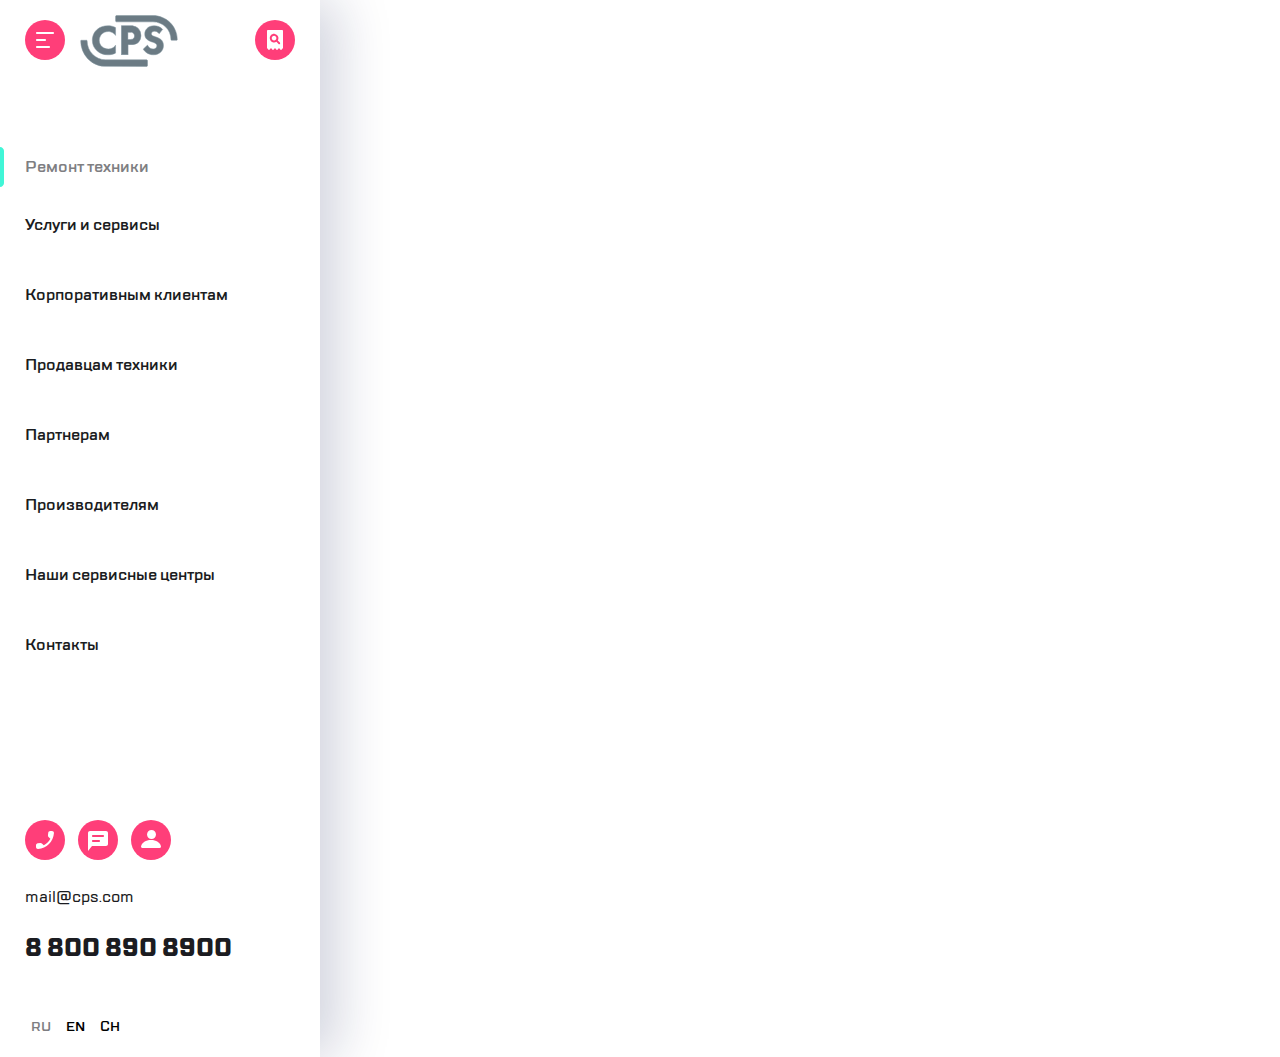
<file: index.html>
<!DOCTYPE html>
<html lang="en">
<head>
    <meta charset="UTF-8">
    <meta name="viewport" content="width=device-width, initial-scale=1.0">
    <title>Layout 1.4</title>
    <link href="css/Layout1.4.css" rel="stylesheet">
    <link rel="stylesheet" href="TTLakes/stylesheet.css">
</head>
<body>
<header class="header">
  <div class="header-container">
    <button type="button" class="button-menu button-menu__burger">
        <img class="button-icon__img" src="img/header_burger.svg" arl="">
    </button>

    <a class="header__logo"><img class="logo" src="img/header_logo.svg" arl="Логотип"></a>

    <button type="button" class="button-menu button-menu__checkstatus">
        <img class="button-icon__img" src="img/header_checkstatus.svg" arl="">
    </button>
  </div>  

</header>
<main class="main">
    <nav class="nav">
        <button class="nav__button  nav__button--selected">Ремонт техники</button>
        <button class="nav__button ">Услуги и сервисы</button>
        <button class="nav__button ">Корпоративным клиентам</button>
        <button class="nav__button ">Продавцам техники</button>
        <button class="nav__button ">Партнерам</button>
        <button class="nav__button ">Производителям</button>
        <button class="nav__button ">Наши сервисные центры</button>
        <button class="nav__button ">Контакты</button>
      
    </nav>

</main>
<footer class="footer">
    <div class="footer-container">
        <button type="button" class="footer__button-menu button-menu button-menu__call">
            <img class="button-icon__img" src="img/call.svg" arl="">
        </button>
        <button type="button" class="footer__button-menu button-menu button-menu__chat">
            <img class="button-icon__img" src="img/chat.svg" arl="">
        </button>
        <button type="button" class="footer__button-menu button-menu button-menu__profile">
            <img class="button-icon__img" src="img/profile.svg" arl="">
        </button>
        <a href='#' class="mail">mail@cps.com</a>
        <p class="number">8 800 890 8900</p>
        <button class="footer__button-language button-language button-language--selected">RU</button>
        <button class="footer__button-language button-language">EN</button>
        <button class="footer__button-language button-language">CH</button>



    </div>
</footer>

</body>
</html>
</file>
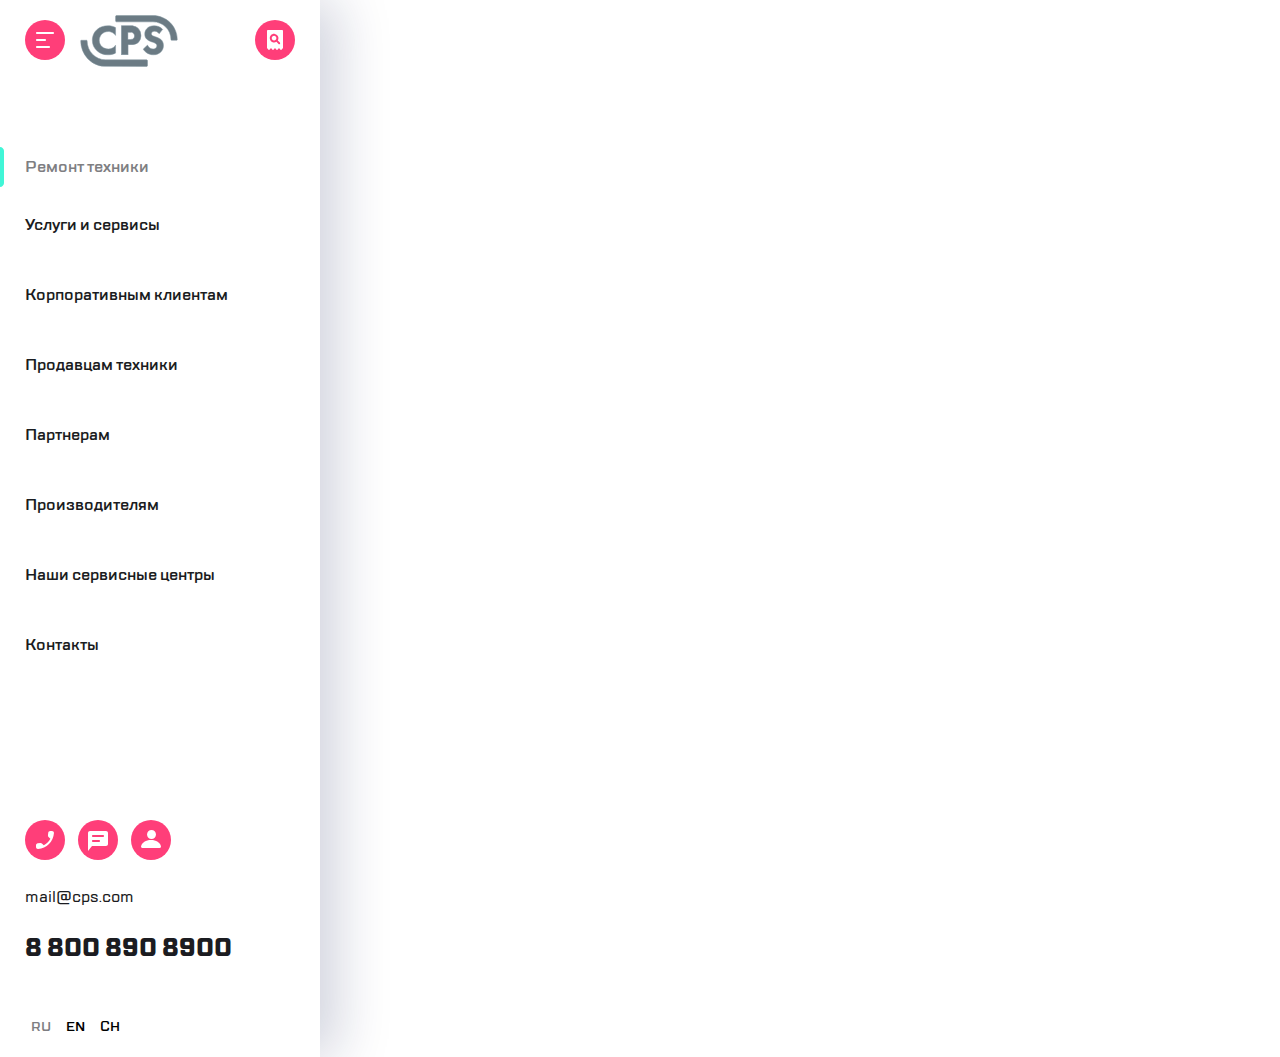
<file: Layout 1.4.html>
<!DOCTYPE html>
<html lang="en">
<head>
    <meta charset="UTF-8">
    <meta name="viewport" content="width=device-width, initial-scale=1.0">
    <title>Layout 1.4</title>
    <link href="css/Layout1.4.css" rel="stylesheet">
    <link rel="stylesheet" href="TTLakes/stylesheet.css">
</head>
<body>
<header class="header">
  <div class="header-container">
    <button type="button" class="button-menu button-menu__burger">
        <img class="button-icon__img" src="img/header_burger.svg" arl="">
    </button>

    <a class="header__logo"><img class="logo" src="img/header_logo.svg" arl="Логотип"></a>

    <button type="button" class="button-menu button-menu__checkstatus">
        <img class="button-icon__img" src="img/header_checkstatus.svg" arl="">
    </button>
  </div>  

</header>
<main class="main">
    <nav class="nav">
        <button class="nav__button  nav__button--selected">Ремонт техники</button>
        <button class="nav__button ">Услуги и сервисы</button>
        <button class="nav__button ">Корпоративным клиентам</button>
        <button class="nav__button ">Продавцам техники</button>
        <button class="nav__button ">Партнерам</button>
        <button class="nav__button ">Производителям</button>
        <button class="nav__button ">Наши сервисные центры</button>
        <button class="nav__button ">Контакты</button>
      
    </nav>

</main>
<footer class="footer">
    <div class="footer-container">
        <button type="button" class="footer__button-menu button-menu button-menu__call">
            <img class="button-icon__img" src="img/call.svg" arl="">
        </button>
        <button type="button" class="footer__button-menu button-menu button-menu__chat">
            <img class="button-icon__img" src="img/chat.svg" arl="">
        </button>
        <button type="button" class="footer__button-menu button-menu button-menu__profile">
            <img class="button-icon__img" src="img/profile.svg" arl="">
        </button>
        <a href='#' class="mail">mail@cps.com</a>
        <p class="number">8 800 890 8900</p>
        <button class="footer__button-language button-language button-language--selected">RU</button>
        <button class="footer__button-language button-language">EN</button>
        <button class="footer__button-language button-language">CH</button>



    </div>
</footer>

</body>
</html>
</file>
<file: css/Layout1.4.css>
html {
    box-sizing: border-box;
}
  *, *:before, *:after {
    box-sizing: inherit;
}

/*@font-face {
    font-family: 'TTLakes';
    src: url('../fonts/TTLakes-Regular.ttf');
}

@font-face {
    font-family: 'TTLakes-bold';
    src: url('../fonts/TTLakes-Bold.ttf');
}*/

body {
    margin: 0;
    padding: 0;
    background-color: #FFFFFF;
    width: 320px;
    padding-top: 20px;
    box-shadow: 16px 0px 52px 0px rgba(14, 24, 80, 0.20), -2px 0px 4px 0px rgba(69, 79, 126, 0.02);
    
}
                                                       /*Шапка*/

.header-container{
    
    display: flex;
    justify-content: flex-start;
    min-height: 100px;
    padding: 0 25px;
}

.header__logo{
    margin-top: -5px;
    margin-left: 15px; 
}

.button-menu{
    padding: 0;
    width: 40px;
    height: 40px;   
    background-color: #FFFFFF;
    border: 0;
} 


.button-menu__checkstatus{
    margin-left:auto;
}

                                                     /*Меню*/

.nav{
    width: 222px;
}


.nav__button{
    display: block;
    font-size: 16px;
    letter-spacing: -0.2;
    line-height: 24px;
    width: 222px;
    height: 70px;
    text-align: left;
    padding-left: 25px;
    padding-right: 0;
    border: 0;
    background-color:  #FFFFFF;
    font-family: 'TT Lakes';
    font-weight: 600;
    color: #1B1C21;
    white-space: nowrap;
}

.nav__button:hover,
.button-menu:hover,
.button-language:hover{
    opacity: 0.5 ;
    transition: opacity 0.4s ease;
}

.nav__button--selected{
    width: 216px;
    padding-left: 21px;
    color:#7E7E82;
   
}
.nav__button--selected::before{
    content: url(../img/highlight_h1.svg);
    height: 32px;
    width: 4px;
    position: relative;
    left: -21px;
    top: 15px;
    



}
                                                     /*Контакты*/

.footer-container{
    font-family: 'TT Lakes';
    font-weight: 600;
    color: #1B1C21;
    padding-left: 25px ;
    padding-bottom: 20px;
    
}


.footer__button-menu{
    margin-right: 10px;
    margin-top: 140px;
}

.number{
    font-family: 'TT Lakes';
    font-weight: 800;
    color: #1B1C21;
    font-size: 24px;
}

.footer__button-language{
    padding-top: 30px;
}

.button-language{
    font-family: 'TT Lakes';
    font-weight: 600;
    border:0;
    background-color:  #FFFFFF;
}

.button-language--selected{
    color: #7E7E82;
}

.mail{
    display: block;
    margin-top: 20px;
    font-weight: 500;
    color: #1B1C21;
    text-decoration: none;
}
</file>
<file: TTLakes/stylesheet.css>
@font-face {
    font-family: 'TT Lakes';
    src: url('TTLakes-Italic.eot');
    src: local('TT Lakes Italic'), local('TTLakes-Italic'),
        url('TTLakes-Italic.eot?#iefix') format('embedded-opentype'),
        url('TTLakes-Italic.woff') format('woff'),
        url('TTLakes-Italic.ttf') format('truetype');
    font-weight: normal;
    font-style: italic;
}

@font-face {
    font-family: 'TT Lakes Condensed';
    src: url('TTLakesCondensed-ExtraLight.eot');
    src: local('TT Lakes Condensed ExtraLight'), local('TTLakesCondensed-ExtraLight'),
        url('TTLakesCondensed-ExtraLight.eot?#iefix') format('embedded-opentype'),
        url('TTLakesCondensed-ExtraLight.woff') format('woff'),
        url('TTLakesCondensed-ExtraLight.ttf') format('truetype');
    font-weight: 200;
    font-style: normal;
}

@font-face {
    font-family: 'TT Lakes Compressed';
    src: url('TTLakesCompressed-Regular.eot');
    src: local('TT Lakes Compressed Regular'), local('TTLakesCompressed-Regular'),
        url('TTLakesCompressed-Regular.eot?#iefix') format('embedded-opentype'),
        url('TTLakesCompressed-Regular.woff') format('woff'),
        url('TTLakesCompressed-Regular.ttf') format('truetype');
    font-weight: normal;
    font-style: normal;
}

@font-face {
    font-family: 'TT Lakes Compressed';
    src: url('TTLakesCompressed-ThinItalic.eot');
    src: local('TT Lakes Compressed Thin Italic'), local('TTLakesCompressed-ThinItalic'),
        url('TTLakesCompressed-ThinItalic.eot?#iefix') format('embedded-opentype'),
        url('TTLakesCompressed-ThinItalic.woff') format('woff'),
        url('TTLakesCompressed-ThinItalic.ttf') format('truetype');
    font-weight: 100;
    font-style: italic;
}

@font-face {
    font-family: 'TT Lakes Condensed';
    src: url('TTLakesCondensed-Medium.eot');
    src: local('TT Lakes Condensed Medium'), local('TTLakesCondensed-Medium'),
        url('TTLakesCondensed-Medium.eot?#iefix') format('embedded-opentype'),
        url('TTLakesCondensed-Medium.woff') format('woff'),
        url('TTLakesCondensed-Medium.ttf') format('truetype');
    font-weight: 500;
    font-style: normal;
}

@font-face {
    font-family: 'TT Lakes Compressed';
    src: url('TTLakesCompressed-ExtraBoldItalic.eot');
    src: local('TT Lakes Compressed ExtraBold Italic'), local('TTLakesCompressed-ExtraBoldItalic'),
        url('TTLakesCompressed-ExtraBoldItalic.eot?#iefix') format('embedded-opentype'),
        url('TTLakesCompressed-ExtraBoldItalic.woff') format('woff'),
        url('TTLakesCompressed-ExtraBoldItalic.ttf') format('truetype');
    font-weight: 800;
    font-style: italic;
}

@font-face {
    font-family: 'TT Lakes';
    src: url('TTLakes-ExtraLightItalic.eot');
    src: local('TT Lakes ExtraLight Italic'), local('TTLakes-ExtraLightItalic'),
        url('TTLakes-ExtraLightItalic.eot?#iefix') format('embedded-opentype'),
        url('TTLakes-ExtraLightItalic.woff') format('woff'),
        url('TTLakes-ExtraLightItalic.ttf') format('truetype');
    font-weight: 200;
    font-style: italic;
}

@font-face {
    font-family: 'TT Lakes';
    src: url('TTLakes-LightItalic.eot');
    src: local('TT Lakes Light Italic'), local('TTLakes-LightItalic'),
        url('TTLakes-LightItalic.eot?#iefix') format('embedded-opentype'),
        url('TTLakes-LightItalic.woff') format('woff'),
        url('TTLakes-LightItalic.ttf') format('truetype');
    font-weight: 300;
    font-style: italic;
}

@font-face {
    font-family: 'TT Lakes';
    src: url('TTLakes-Thin.eot');
    src: local('TT Lakes Thin'), local('TTLakes-Thin'),
        url('TTLakes-Thin.eot?#iefix') format('embedded-opentype'),
        url('TTLakes-Thin.woff') format('woff'),
        url('TTLakes-Thin.ttf') format('truetype');
    font-weight: 100;
    font-style: normal;
}

@font-face {
    font-family: 'TT Lakes';
    src: url('TTLakes-DemiBoldItalic.eot');
    src: local('TT Lakes DemiBold Italic'), local('TTLakes-DemiBoldItalic'),
        url('TTLakes-DemiBoldItalic.eot?#iefix') format('embedded-opentype'),
        url('TTLakes-DemiBoldItalic.woff') format('woff'),
        url('TTLakes-DemiBoldItalic.ttf') format('truetype');
    font-weight: 600;
    font-style: italic;
}

@font-face {
    font-family: 'TT Lakes Condensed';
    src: url('TTLakesCondensed-Black.eot');
    src: local('TT Lakes Condensed Black'), local('TTLakesCondensed-Black'),
        url('TTLakesCondensed-Black.eot?#iefix') format('embedded-opentype'),
        url('TTLakesCondensed-Black.woff') format('woff'),
        url('TTLakesCondensed-Black.ttf') format('truetype');
    font-weight: 900;
    font-style: normal;
}

@font-face {
    font-family: 'TT Lakes Condensed';
    src: url('TTLakesCondensed-LightItalic.eot');
    src: local('TT Lakes Condensed Light Italic'), local('TTLakesCondensed-LightItalic'),
        url('TTLakesCondensed-LightItalic.eot?#iefix') format('embedded-opentype'),
        url('TTLakesCondensed-LightItalic.woff') format('woff'),
        url('TTLakesCondensed-LightItalic.ttf') format('truetype');
    font-weight: 300;
    font-style: italic;
}

@font-face {
    font-family: 'TT Lakes Condensed';
    src: url('TTLakesCondensed-DemiBold.eot');
    src: local('TT Lakes Condensed DemiBold'), local('TTLakesCondensed-DemiBold'),
        url('TTLakesCondensed-DemiBold.eot?#iefix') format('embedded-opentype'),
        url('TTLakesCondensed-DemiBold.woff') format('woff'),
        url('TTLakesCondensed-DemiBold.ttf') format('truetype');
    font-weight: 600;
    font-style: normal;
}

@font-face {
    font-family: 'TT Lakes Compressed';
    src: url('TTLakesCompressed-ExtraBold.eot');
    src: local('TT Lakes Compressed ExtraBold'), local('TTLakesCompressed-ExtraBold'),
        url('TTLakesCompressed-ExtraBold.eot?#iefix') format('embedded-opentype'),
        url('TTLakesCompressed-ExtraBold.woff') format('woff'),
        url('TTLakesCompressed-ExtraBold.ttf') format('truetype');
    font-weight: 800;
    font-style: normal;
}

@font-face {
    font-family: 'TT Lakes';
    src: url('TTLakes-ExtraBoldItalic.eot');
    src: local('TT Lakes ExtraBold Italic'), local('TTLakes-ExtraBoldItalic'),
        url('TTLakes-ExtraBoldItalic.eot?#iefix') format('embedded-opentype'),
        url('TTLakes-ExtraBoldItalic.woff') format('woff'),
        url('TTLakes-ExtraBoldItalic.ttf') format('truetype');
    font-weight: 800;
    font-style: italic;
}

@font-face {
    font-family: 'TT Lakes';
    src: url('TTLakes-ExtraLight.eot');
    src: local('TT Lakes ExtraLight'), local('TTLakes-ExtraLight'),
        url('TTLakes-ExtraLight.eot?#iefix') format('embedded-opentype'),
        url('TTLakes-ExtraLight.woff') format('woff'),
        url('TTLakes-ExtraLight.ttf') format('truetype');
    font-weight: 200;
    font-style: normal;
}

@font-face {
    font-family: 'TT Lakes Condensed';
    src: url('TTLakesCondensed-Bold.eot');
    src: local('TT Lakes Condensed Bold'), local('TTLakesCondensed-Bold'),
        url('TTLakesCondensed-Bold.eot?#iefix') format('embedded-opentype'),
        url('TTLakesCondensed-Bold.woff') format('woff'),
        url('TTLakesCondensed-Bold.ttf') format('truetype');
    font-weight: bold;
    font-style: normal;
}

@font-face {
    font-family: 'TT Lakes Condensed';
    src: url('TTLakesCondensed-ThinItalic.eot');
    src: local('TT Lakes Condensed Thin Italic'), local('TTLakesCondensed-ThinItalic'),
        url('TTLakesCondensed-ThinItalic.eot?#iefix') format('embedded-opentype'),
        url('TTLakesCondensed-ThinItalic.woff') format('woff'),
        url('TTLakesCondensed-ThinItalic.ttf') format('truetype');
    font-weight: 100;
    font-style: italic;
}

@font-face {
    font-family: 'TT Lakes Condensed';
    src: url('TTLakesCondensed-ExtraBoldItalic.eot');
    src: local('TT Lakes Condensed ExtraBold Italic'), local('TTLakesCondensed-ExtraBoldItalic'),
        url('TTLakesCondensed-ExtraBoldItalic.eot?#iefix') format('embedded-opentype'),
        url('TTLakesCondensed-ExtraBoldItalic.woff') format('woff'),
        url('TTLakesCondensed-ExtraBoldItalic.ttf') format('truetype');
    font-weight: 800;
    font-style: italic;
}

@font-face {
    font-family: 'TT Lakes Compressed';
    src: url('TTLakesCompressed-Medium.eot');
    src: local('TT Lakes Compressed Medium'), local('TTLakesCompressed-Medium'),
        url('TTLakesCompressed-Medium.eot?#iefix') format('embedded-opentype'),
        url('TTLakesCompressed-Medium.woff') format('woff'),
        url('TTLakesCompressed-Medium.ttf') format('truetype');
    font-weight: 500;
    font-style: normal;
}

@font-face {
    font-family: 'TT Lakes Condensed';
    src: url('TTLakesCondensed-Thin.eot');
    src: local('TT Lakes Condensed Thin'), local('TTLakesCondensed-Thin'),
        url('TTLakesCondensed-Thin.eot?#iefix') format('embedded-opentype'),
        url('TTLakesCondensed-Thin.woff') format('woff'),
        url('TTLakesCondensed-Thin.ttf') format('truetype');
    font-weight: 100;
    font-style: normal;
}

@font-face {
    font-family: 'TT Lakes Compressed';
    src: url('TTLakesCompressed-Italic.eot');
    src: local('TT Lakes Compressed Italic'), local('TTLakesCompressed-Italic'),
        url('TTLakesCompressed-Italic.eot?#iefix') format('embedded-opentype'),
        url('TTLakesCompressed-Italic.woff') format('woff'),
        url('TTLakesCompressed-Italic.ttf') format('truetype');
    font-weight: normal;
    font-style: italic;
}

@font-face {
    font-family: 'TT Lakes Compressed';
    src: url('TTLakesCompressed-Light.eot');
    src: local('TT Lakes Compressed Light'), local('TTLakesCompressed-Light'),
        url('TTLakesCompressed-Light.eot?#iefix') format('embedded-opentype'),
        url('TTLakesCompressed-Light.woff') format('woff'),
        url('TTLakesCompressed-Light.ttf') format('truetype');
    font-weight: 300;
    font-style: normal;
}

@font-face {
    font-family: 'TT Lakes Compressed';
    src: url('TTLakesCompressed-LightItalic.eot');
    src: local('TT Lakes Compressed Light Italic'), local('TTLakesCompressed-LightItalic'),
        url('TTLakesCompressed-LightItalic.eot?#iefix') format('embedded-opentype'),
        url('TTLakesCompressed-LightItalic.woff') format('woff'),
        url('TTLakesCompressed-LightItalic.ttf') format('truetype');
    font-weight: 300;
    font-style: italic;
}

@font-face {
    font-family: 'TT Lakes Condensed';
    src: url('TTLakesCondensed-Regular.eot');
    src: local('TT Lakes Condensed Regular'), local('TTLakesCondensed-Regular'),
        url('TTLakesCondensed-Regular.eot?#iefix') format('embedded-opentype'),
        url('TTLakesCondensed-Regular.woff') format('woff'),
        url('TTLakesCondensed-Regular.ttf') format('truetype');
    font-weight: normal;
    font-style: normal;
}

@font-face {
    font-family: 'TT Lakes Condensed';
    src: url('TTLakesCondensed-Light.eot');
    src: local('TT Lakes Condensed Light'), local('TTLakesCondensed-Light'),
        url('TTLakesCondensed-Light.eot?#iefix') format('embedded-opentype'),
        url('TTLakesCondensed-Light.woff') format('woff'),
        url('TTLakesCondensed-Light.ttf') format('truetype');
    font-weight: 300;
    font-style: normal;
}

@font-face {
    font-family: 'TT Lakes';
    src: url('TTLakes-Bold.eot');
    src: local('TT Lakes Bold'), local('TTLakes-Bold'),
        url('TTLakes-Bold.eot?#iefix') format('embedded-opentype'),
        url('TTLakes-Bold.woff') format('woff'),
        url('TTLakes-Bold.ttf') format('truetype');
    font-weight: bold;
    font-style: normal;
}

@font-face {
    font-family: 'TT Lakes';
    src: url('TTLakes-DemiBold.eot');
    src: local('TT Lakes DemiBold'), local('TTLakes-DemiBold'),
        url('TTLakes-DemiBold.eot?#iefix') format('embedded-opentype'),
        url('TTLakes-DemiBold.woff') format('woff'),
        url('TTLakes-DemiBold.ttf') format('truetype');
    font-weight: 600;
    font-style: normal;
}

@font-face {
    font-family: 'TT Lakes Compressed';
    src: url('TTLakesCompressed-Thin.eot');
    src: local('TT Lakes Compressed Thin'), local('TTLakesCompressed-Thin'),
        url('TTLakesCompressed-Thin.eot?#iefix') format('embedded-opentype'),
        url('TTLakesCompressed-Thin.woff') format('woff'),
        url('TTLakesCompressed-Thin.ttf') format('truetype');
    font-weight: 100;
    font-style: normal;
}

@font-face {
    font-family: 'TT Lakes';
    src: url('TTLakes-Black.eot');
    src: local('TT Lakes Black'), local('TTLakes-Black'),
        url('TTLakes-Black.eot?#iefix') format('embedded-opentype'),
        url('TTLakes-Black.woff') format('woff'),
        url('TTLakes-Black.ttf') format('truetype');
    font-weight: 900;
    font-style: normal;
}

@font-face {
    font-family: 'TT Lakes';
    src: url('TTLakes-MediumItalic.eot');
    src: local('TT Lakes Medium Italic'), local('TTLakes-MediumItalic'),
        url('TTLakes-MediumItalic.eot?#iefix') format('embedded-opentype'),
        url('TTLakes-MediumItalic.woff') format('woff'),
        url('TTLakes-MediumItalic.ttf') format('truetype');
    font-weight: 500;
    font-style: italic;
}

@font-face {
    font-family: 'TT Lakes Condensed';
    src: url('TTLakesCondensed-ExtraBold.eot');
    src: local('TT Lakes Condensed ExtraBold'), local('TTLakesCondensed-ExtraBold'),
        url('TTLakesCondensed-ExtraBold.eot?#iefix') format('embedded-opentype'),
        url('TTLakesCondensed-ExtraBold.woff') format('woff'),
        url('TTLakesCondensed-ExtraBold.ttf') format('truetype');
    font-weight: 800;
    font-style: normal;
}

@font-face {
    font-family: 'TT Lakes Condensed';
    src: url('TTLakesCondensed-ExtraLightItalic.eot');
    src: local('TT Lakes Condensed ExtraLight Italic'), local('TTLakesCondensed-ExtraLightItalic'),
        url('TTLakesCondensed-ExtraLightItalic.eot?#iefix') format('embedded-opentype'),
        url('TTLakesCondensed-ExtraLightItalic.woff') format('woff'),
        url('TTLakesCondensed-ExtraLightItalic.ttf') format('truetype');
    font-weight: 200;
    font-style: italic;
}

@font-face {
    font-family: 'TT Lakes';
    src: url('TTLakes-Medium.eot');
    src: local('TT Lakes Medium'), local('TTLakes-Medium'),
        url('TTLakes-Medium.eot?#iefix') format('embedded-opentype'),
        url('TTLakes-Medium.woff') format('woff'),
        url('TTLakes-Medium.ttf') format('truetype');
    font-weight: 500;
    font-style: normal;
}

@font-face {
    font-family: 'TT Lakes Condensed';
    src: url('TTLakesCondensed-DemiBoldItalic.eot');
    src: local('TT Lakes Condensed DemiBold Italic'), local('TTLakesCondensed-DemiBoldItalic'),
        url('TTLakesCondensed-DemiBoldItalic.eot?#iefix') format('embedded-opentype'),
        url('TTLakesCondensed-DemiBoldItalic.woff') format('woff'),
        url('TTLakesCondensed-DemiBoldItalic.ttf') format('truetype');
    font-weight: 600;
    font-style: italic;
}

@font-face {
    font-family: 'TT Lakes Compressed';
    src: url('TTLakesCompressed-BoldItalic.eot');
    src: local('TT Lakes Compressed Bold Italic'), local('TTLakesCompressed-BoldItalic'),
        url('TTLakesCompressed-BoldItalic.eot?#iefix') format('embedded-opentype'),
        url('TTLakesCompressed-BoldItalic.woff') format('woff'),
        url('TTLakesCompressed-BoldItalic.ttf') format('truetype');
    font-weight: bold;
    font-style: italic;
}

@font-face {
    font-family: 'TT Lakes Compressed';
    src: url('TTLakesCompressed-ExtraLightItalic.eot');
    src: local('TT Lakes Compressed ExtraLight Italic'), local('TTLakesCompressed-ExtraLightItalic'),
        url('TTLakesCompressed-ExtraLightItalic.eot?#iefix') format('embedded-opentype'),
        url('TTLakesCompressed-ExtraLightItalic.woff') format('woff'),
        url('TTLakesCompressed-ExtraLightItalic.ttf') format('truetype');
    font-weight: 200;
    font-style: italic;
}

@font-face {
    font-family: 'TT Lakes';
    src: url('TTLakes-Regular.eot');
    src: local('TT Lakes Regular'), local('TTLakes-Regular'),
        url('TTLakes-Regular.eot?#iefix') format('embedded-opentype'),
        url('TTLakes-Regular.woff') format('woff'),
        url('TTLakes-Regular.ttf') format('truetype');
    font-weight: normal;
    font-style: normal;
}

@font-face {
    font-family: 'TT Lakes';
    src: url('TTLakes-BoldItalic.eot');
    src: local('TT Lakes Bold Italic'), local('TTLakes-BoldItalic'),
        url('TTLakes-BoldItalic.eot?#iefix') format('embedded-opentype'),
        url('TTLakes-BoldItalic.woff') format('woff'),
        url('TTLakes-BoldItalic.ttf') format('truetype');
    font-weight: bold;
    font-style: italic;
}

@font-face {
    font-family: 'TT Lakes Condensed';
    src: url('TTLakesCondensed-MediumItalic.eot');
    src: local('TT Lakes Condensed Medium Italic'), local('TTLakesCondensed-MediumItalic'),
        url('TTLakesCondensed-MediumItalic.eot?#iefix') format('embedded-opentype'),
        url('TTLakesCondensed-MediumItalic.woff') format('woff'),
        url('TTLakesCondensed-MediumItalic.ttf') format('truetype');
    font-weight: 500;
    font-style: italic;
}

@font-face {
    font-family: 'TT Lakes Condensed';
    src: url('TTLakesCondensed-Italic.eot');
    src: local('TT Lakes Condensed Italic'), local('TTLakesCondensed-Italic'),
        url('TTLakesCondensed-Italic.eot?#iefix') format('embedded-opentype'),
        url('TTLakesCondensed-Italic.woff') format('woff'),
        url('TTLakesCondensed-Italic.ttf') format('truetype');
    font-weight: normal;
    font-style: italic;
}

@font-face {
    font-family: 'TT Lakes';
    src: url('TTLakes-ThinItalic.eot');
    src: local('TT Lakes Thin Italic'), local('TTLakes-ThinItalic'),
        url('TTLakes-ThinItalic.eot?#iefix') format('embedded-opentype'),
        url('TTLakes-ThinItalic.woff') format('woff'),
        url('TTLakes-ThinItalic.ttf') format('truetype');
    font-weight: 100;
    font-style: italic;
}

@font-face {
    font-family: 'TT Lakes Compressed';
    src: url('TTLakesCompressed-DemiBold.eot');
    src: local('TT Lakes Compressed DemiBold'), local('TTLakesCompressed-DemiBold'),
        url('TTLakesCompressed-DemiBold.eot?#iefix') format('embedded-opentype'),
        url('TTLakesCompressed-DemiBold.woff') format('woff'),
        url('TTLakesCompressed-DemiBold.ttf') format('truetype');
    font-weight: 600;
    font-style: normal;
}

@font-face {
    font-family: 'TT Lakes';
    src: url('TTLakes-BlackItalic.eot');
    src: local('TT Lakes Black Italic'), local('TTLakes-BlackItalic'),
        url('TTLakes-BlackItalic.eot?#iefix') format('embedded-opentype'),
        url('TTLakes-BlackItalic.woff') format('woff'),
        url('TTLakes-BlackItalic.ttf') format('truetype');
    font-weight: 900;
    font-style: italic;
}

@font-face {
    font-family: 'TT Lakes Compressed';
    src: url('TTLakesCompressed-Bold.eot');
    src: local('TT Lakes Compressed Bold'), local('TTLakesCompressed-Bold'),
        url('TTLakesCompressed-Bold.eot?#iefix') format('embedded-opentype'),
        url('TTLakesCompressed-Bold.woff') format('woff'),
        url('TTLakesCompressed-Bold.ttf') format('truetype');
    font-weight: bold;
    font-style: normal;
}

@font-face {
    font-family: 'TT Lakes Condensed';
    src: url('TTLakesCondensed-BlackItalic.eot');
    src: local('TT Lakes Condensed Black Italic'), local('TTLakesCondensed-BlackItalic'),
        url('TTLakesCondensed-BlackItalic.eot?#iefix') format('embedded-opentype'),
        url('TTLakesCondensed-BlackItalic.woff') format('woff'),
        url('TTLakesCondensed-BlackItalic.ttf') format('truetype');
    font-weight: 900;
    font-style: italic;
}

@font-face {
    font-family: 'TT Lakes Compressed';
    src: url('TTLakesCompressed-MediumItalic.eot');
    src: local('TT Lakes Compressed Medium Italic'), local('TTLakesCompressed-MediumItalic'),
        url('TTLakesCompressed-MediumItalic.eot?#iefix') format('embedded-opentype'),
        url('TTLakesCompressed-MediumItalic.woff') format('woff'),
        url('TTLakesCompressed-MediumItalic.ttf') format('truetype');
    font-weight: 500;
    font-style: italic;
}

@font-face {
    font-family: 'TT Lakes Condensed';
    src: url('TTLakesCondensed-BoldItalic.eot');
    src: local('TT Lakes Condensed Bold Italic'), local('TTLakesCondensed-BoldItalic'),
        url('TTLakesCondensed-BoldItalic.eot?#iefix') format('embedded-opentype'),
        url('TTLakesCondensed-BoldItalic.woff') format('woff'),
        url('TTLakesCondensed-BoldItalic.ttf') format('truetype');
    font-weight: bold;
    font-style: italic;
}

@font-face {
    font-family: 'TT Lakes Compressed';
    src: url('TTLakesCompressed-ExtraLight.eot');
    src: local('TT Lakes Compressed ExtraLight'), local('TTLakesCompressed-ExtraLight'),
        url('TTLakesCompressed-ExtraLight.eot?#iefix') format('embedded-opentype'),
        url('TTLakesCompressed-ExtraLight.woff') format('woff'),
        url('TTLakesCompressed-ExtraLight.ttf') format('truetype');
    font-weight: 200;
    font-style: normal;
}

@font-face {
    font-family: 'TT Lakes';
    src: url('TTLakes-ExtraBold.eot');
    src: local('TT Lakes ExtraBold'), local('TTLakes-ExtraBold'),
        url('TTLakes-ExtraBold.eot?#iefix') format('embedded-opentype'),
        url('TTLakes-ExtraBold.woff') format('woff'),
        url('TTLakes-ExtraBold.ttf') format('truetype');
    font-weight: 800;
    font-style: normal;
}

@font-face {
    font-family: 'TT Lakes Compressed';
    src: url('TTLakesCompressed-DemiBoldItalic.eot');
    src: local('TT Lakes Compressed DemiBold Italic'), local('TTLakesCompressed-DemiBoldItalic'),
        url('TTLakesCompressed-DemiBoldItalic.eot?#iefix') format('embedded-opentype'),
        url('TTLakesCompressed-DemiBoldItalic.woff') format('woff'),
        url('TTLakesCompressed-DemiBoldItalic.ttf') format('truetype');
    font-weight: 600;
    font-style: italic;
}

@font-face {
    font-family: 'TT Lakes Compressed';
    src: url('TTLakesCompressed-BlackItalic.eot');
    src: local('TT Lakes Compressed Black Italic'), local('TTLakesCompressed-BlackItalic'),
        url('TTLakesCompressed-BlackItalic.eot?#iefix') format('embedded-opentype'),
        url('TTLakesCompressed-BlackItalic.woff') format('woff'),
        url('TTLakesCompressed-BlackItalic.ttf') format('truetype');
    font-weight: 900;
    font-style: italic;
}

@font-face {
    font-family: 'TT Lakes';
    src: url('TTLakes-Light.eot');
    src: local('TT Lakes Light'), local('TTLakes-Light'),
        url('TTLakes-Light.eot?#iefix') format('embedded-opentype'),
        url('TTLakes-Light.woff') format('woff'),
        url('TTLakes-Light.ttf') format('truetype');
    font-weight: 300;
    font-style: normal;
}

@font-face {
    font-family: 'TT Lakes Compressed';
    src: url('TTLakesCompressed-Black.eot');
    src: local('TT Lakes Compressed Black'), local('TTLakesCompressed-Black'),
        url('TTLakesCompressed-Black.eot?#iefix') format('embedded-opentype'),
        url('TTLakesCompressed-Black.woff') format('woff'),
        url('TTLakesCompressed-Black.ttf') format('truetype');
    font-weight: 900;
    font-style: normal;
}
</file>
